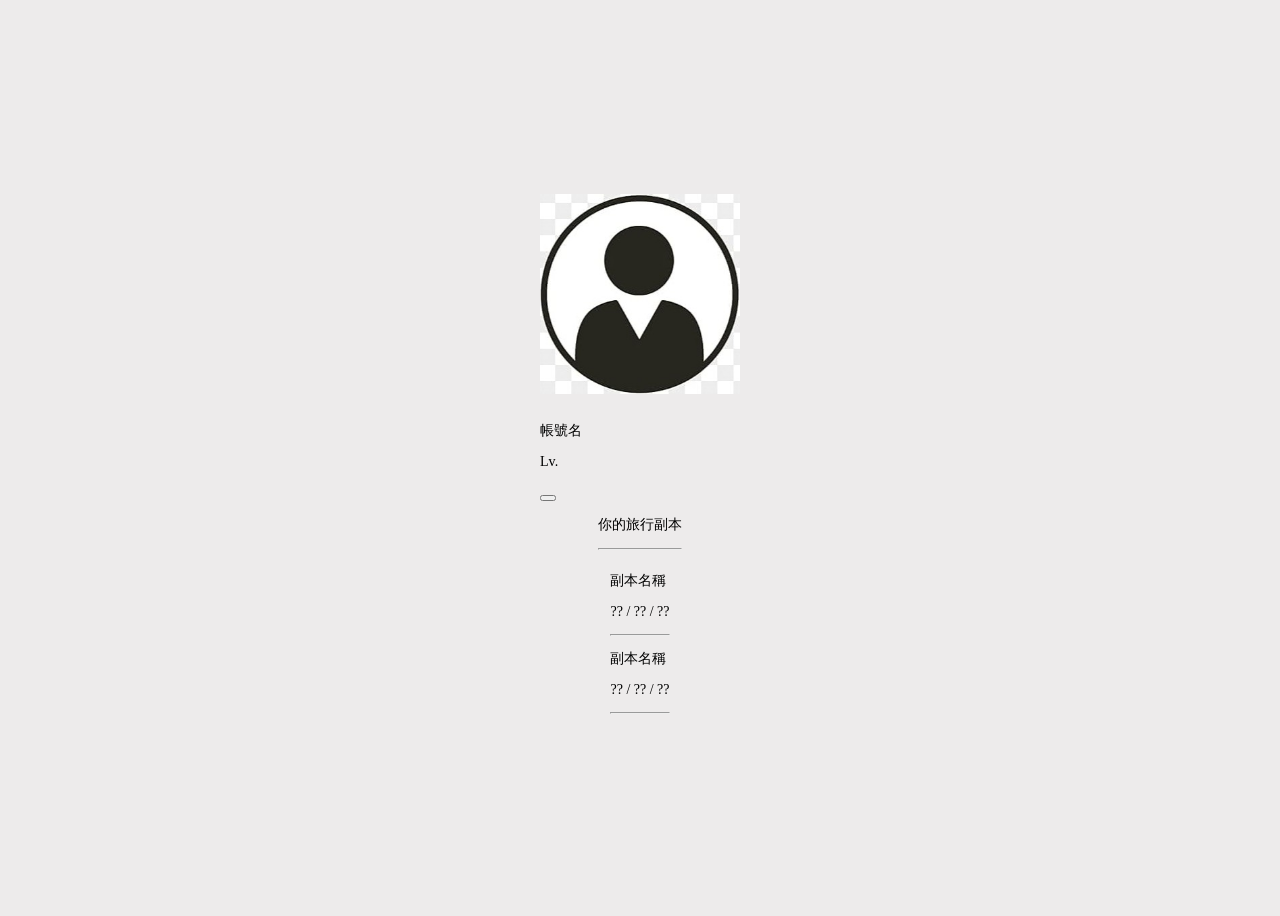
<file: html/index.html>
<!DOCTYPE html>
<head>
    <meta charset="UTF-8">
    <meta name="viewport" content="width=device-width, initial-scale=1.0">
    <title>Questory</title>
    <link rel="stylesheet" href="../css/index.css">
    <link rel="icon" href="data:,">
</head>
<body>
    <div id="user-container">
        <div id="user-area">
            <img src="../assets/avatar.jpg" class="avatar">
            <div id="user-data">
                <p id="user-name">帳號名</p>
                <p id="user-level">Lv.</p>
            </div>
        </div>
        <button class="edit-btn"></button>
    </div>
    <div id="item-title">
        <p >你的旅行副本</p>
        <hr id="divider"/>
    </div>
    <div id="item-area">
        <div class="item">
            <div class="item-container"> 
                <p class="item-name">副本名稱</p>
                <p class="item-data">?? / ?? / ??</p>
            </div>
            <hr class="item-line"/>
        </div>
        <div class="item">
            <div class="item-container"> 
                <p class="item-name">副本名稱</p>
                <p class="item-data">?? / ?? / ??</p>
            </div>
            <hr class="item-line"/>
        </div>
    </div>
</body>
</file>
<file: css/index.css>
body {
    height: 100dvh;
    display: flex;
    flex-direction: column;
    justify-content: center;
    align-items: center;  
    background-color: #EDEBEB;
}

p{
    font-size: 14px;
}
#login-btn{
    font-size: 16px;
    padding: 3px 10px;
    margin-top: 80px;
    border-radius: 30px;
    width: 70vw;
    height: 40px;
    background-color: #C1C1C1;
    color: #626161;
}

img{
    width: 200px;
    height: 200px;
    margin-bottom: 10px;
}
</file>
